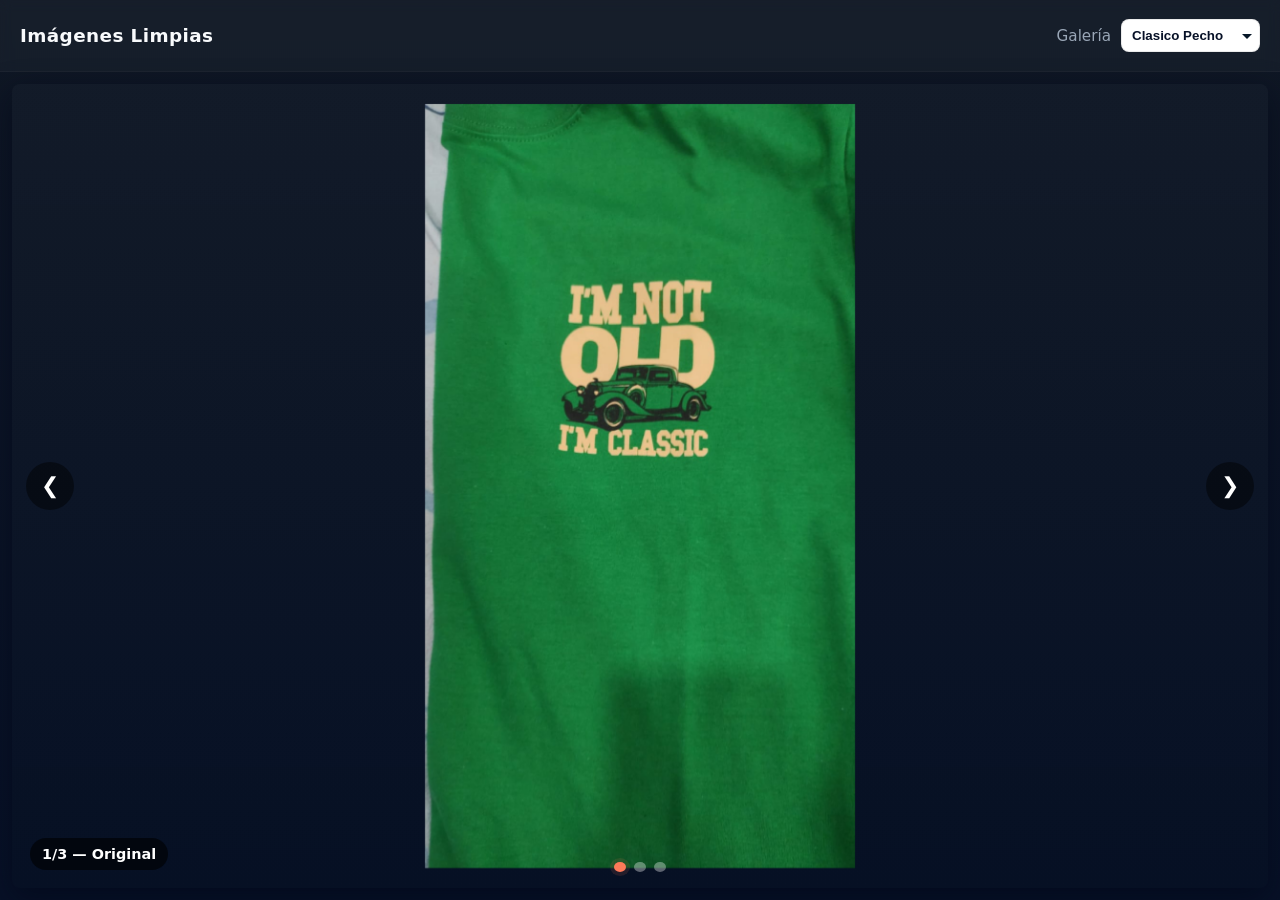
<file: paginas/limpiezas/index.html>
<!DOCTYPE html>
<html lang="es">
  <head>
    <meta charset="utf-8">
    <meta name="viewport" content="width=device-width, initial-scale=1">
    <title>Imágenes Limpias</title>
    <link rel="stylesheet" href="./css/style.css">
  </head>
  <body>
    <header class="topbar">
      <h1>Imágenes Limpias</h1>
      <div class="controls">
        <label for="gallerySelect">Galería</label>
        <select id="gallerySelect" aria-label="Selecciona galería"></select>
      </div>
    </header>

    <main class="carousel-root">
      <div id="carousel" class="carousel" aria-roledescription="carousel">
        <button class="nav prev" id="prevBtn" aria-label="Anterior">&#10094;</button>
        <button class="nav next" id="nextBtn" aria-label="Siguiente">&#10095;</button>

        <div class="slides" id="slides"></div>
        <div class="indicators" id="indicators" role="tablist"></div>
      </div>
    </main>

    <script src="./js/script.js"></script>
  </body>
</html>
</file>
<file: paginas/limpiezas/css/style.css>
:root{
	--header-height:72px;
	--bg-1: #0f1724;
	--bg-2: #071127;
	--muted: #9aa7b7;
	--accent: #ff7a59;
}

*{box-sizing:border-box}
html,body{height:100%;margin:0;font-family:Inter, system-ui, -apple-system, 'Segoe UI', Roboto, 'Helvetica Neue', Arial; background: linear-gradient(180deg,var(--bg-1), var(--bg-2)); color:#f8fafc}

.topbar{height:var(--header-height);display:flex;align-items:center;justify-content:space-between;padding:12px 20px;background:rgba(255,255,255,0.03);backdrop-filter: blur(6px);border-bottom:1px solid rgba(255,255,255,0.03)}
.topbar h1{margin:0;font-size:1.15rem;letter-spacing:0.4px}
.controls{display:flex;align-items:center;gap:10px}
.controls label{color:var(--muted);font-size:0.95rem}

select#gallerySelect{-webkit-appearance:none;appearance:none;padding:8px 24px 8px 10px;border-radius:8px;border:1px solid rgba(0,0,0,0.08);background-color:#ffffff;color:#071127;font-weight:600;cursor:pointer;background-image:url("data:image/svg+xml,%3Csvg xmlns='http://www.w3.org/2000/svg' viewBox='0 0 24 24'%3E%3Cpath fill='%23071727' d='M7 10l5 5 5-5z'/%3E%3C/svg%3E");background-repeat:no-repeat;background-position:calc(100%) center;background-size:24px}
select#gallerySelect:focus{outline:2px solid rgba(255,122,89,0.18)}
select#gallerySelect option{background:#ffffff;color:#071127;padding:6px;font-weight:600}

.carousel-root{height:calc(100vh - var(--header-height));display:flex;align-items:center;justify-content:center;padding:12px}
.carousel{position:relative;width:100%;height:100%;overflow:hidden;border-radius:8px;box-shadow:0 10px 30px rgba(2,6,23,0.6);background:linear-gradient(180deg,rgba(255,255,255,0.02), rgba(0,0,0,0.06))}

.slides{position:relative;width:100%;height:100%}
.slide{position:absolute;inset:0;display:flex;align-items:center;justify-content:center;padding:20px;opacity:0;transition:opacity 600ms ease, transform 600ms ease}
.slide.active{opacity:1;transform:translateZ(0)}
.slide img{max-width:100%;max-height:100%;object-fit:contain;display:block;user-select:none;pointer-events:none}

/* Label visible en cada slide */
.slide-label{position:absolute;left:18px;bottom:18px;background:rgba(0,0,0,0.6);color:#fff;padding:8px 12px;border-radius:999px;font-size:0.9rem;font-weight:600;backdrop-filter: blur(4px);z-index:6}
.slide .slide-label{pointer-events:none}

.nav{position:absolute;top:50%;transform:translateY(-50%);z-index:4;border:0;background:rgba(0,0,0,0.45);color:#fff;width:48px;height:48px;border-radius:50%;display:flex;align-items:center;justify-content:center;font-size:22px;cursor:pointer}
.nav:hover{background:rgba(0,0,0,0.6)}
.nav.prev{left:14px}
.nav.next{right:14px}

.indicators{position:absolute;left:50%;transform:translateX(-50%);bottom:16px;display:flex;gap:8px;z-index:5}
.indicators button{width:10px;height:10px;border-radius:50%;border:0;background:rgba(255,255,255,0.35);cursor:pointer}
.indicators button.active{background:var(--accent);box-shadow:0 0 0 4px rgba(255,122,89,0.12)}

@media (max-width:720px){
	.topbar{padding:8px 12px}
	select#gallerySelect{padding:6px 24px 6px 10px}
	.nav{width:40px;height:40px}
}

/* ensure the carousel never grows larger than viewport */
body, .carousel-root, .carousel{min-height:0}
</file>
